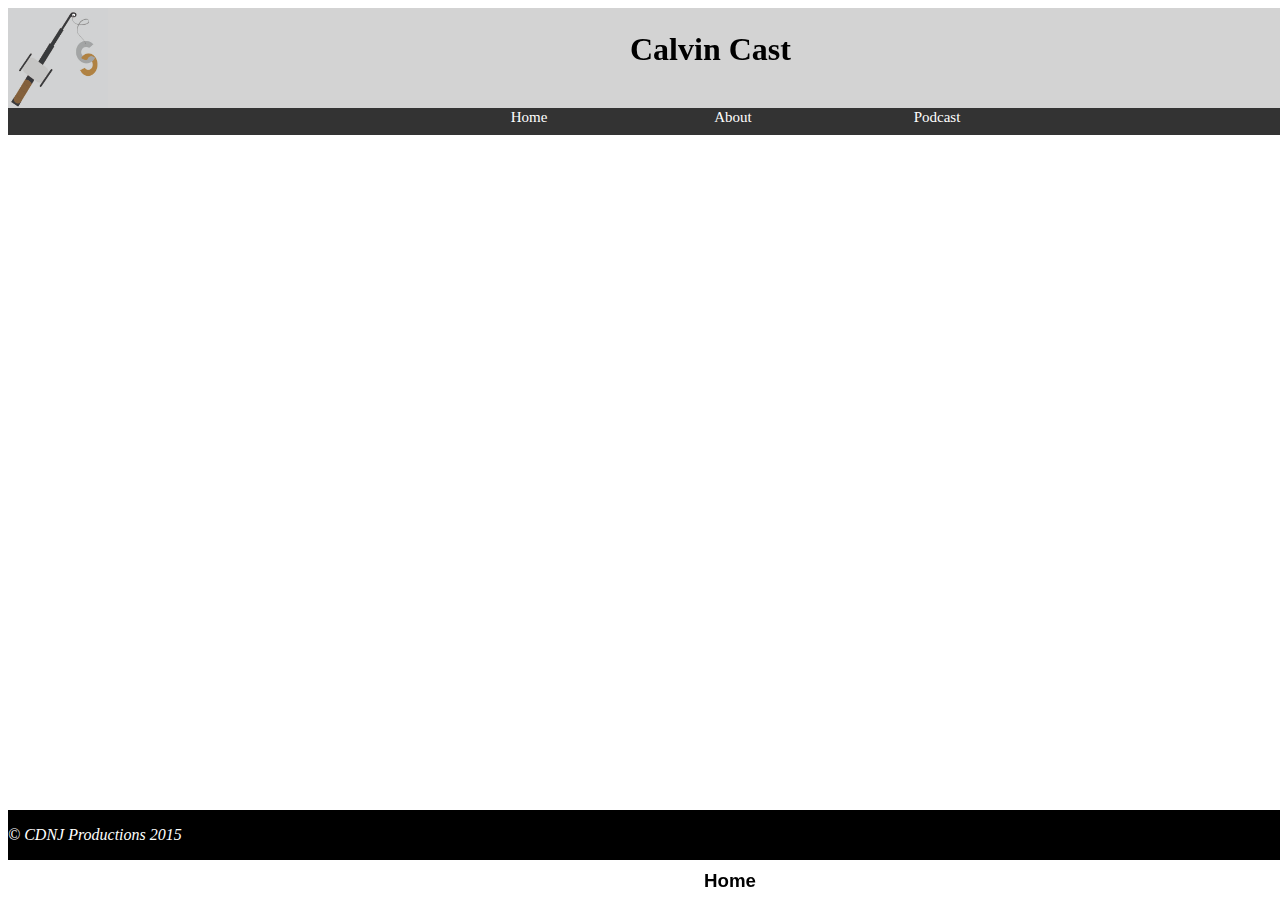
<file: Calvin Cast/Index.html>
<!DOCTYPE html>
        <html>
<head>
    <title>Calvin Cast</title>
   <link rel="stylesheet" href="stylesheet.css" type="text/css">
</head>
<body>
<div id="header">
<h1 style="text-align: center"><b>Calvin Cast</b></h1>
    <img src="PodcastLogo.jpg" height="100px" width="100px">
</div>
<nav>
    <ul class="nav">
        <li><a href="Index.html">Home</a></li>
        <li><a href="About.html">About</a></li>
        <li><a href="Podcast.html">Podcast</a></li>
    </ul>
</nav>
<div id="main">
    <h3>Home</h3>
    <img src="RoosterteethProductions-RTPodcastset.jpg" width="300px" height="150px">
    <p>Hi. Welcome to Calvin's Podcast website, this site was designed for of course, Calvin's Podcast.
    Calvin's Podcast is a audio recorded podcast that dicussess random topics each week with his cast and
    crew, Dauceen, Nick, and Jacob. All their bio and information is located on the about section of this website.
    If you want to catch up on past podcast, there under the podcast tab at the top.</p>
</div>
<div id="footer">
    <p style="color: white"><i>&copy; CDNJ Productions 2015</i></p>
</div>
<script src="Jquery.js"></script>
<script src="jquery1.js" type="text/javascript"></script>
</body>
</html>
</file>
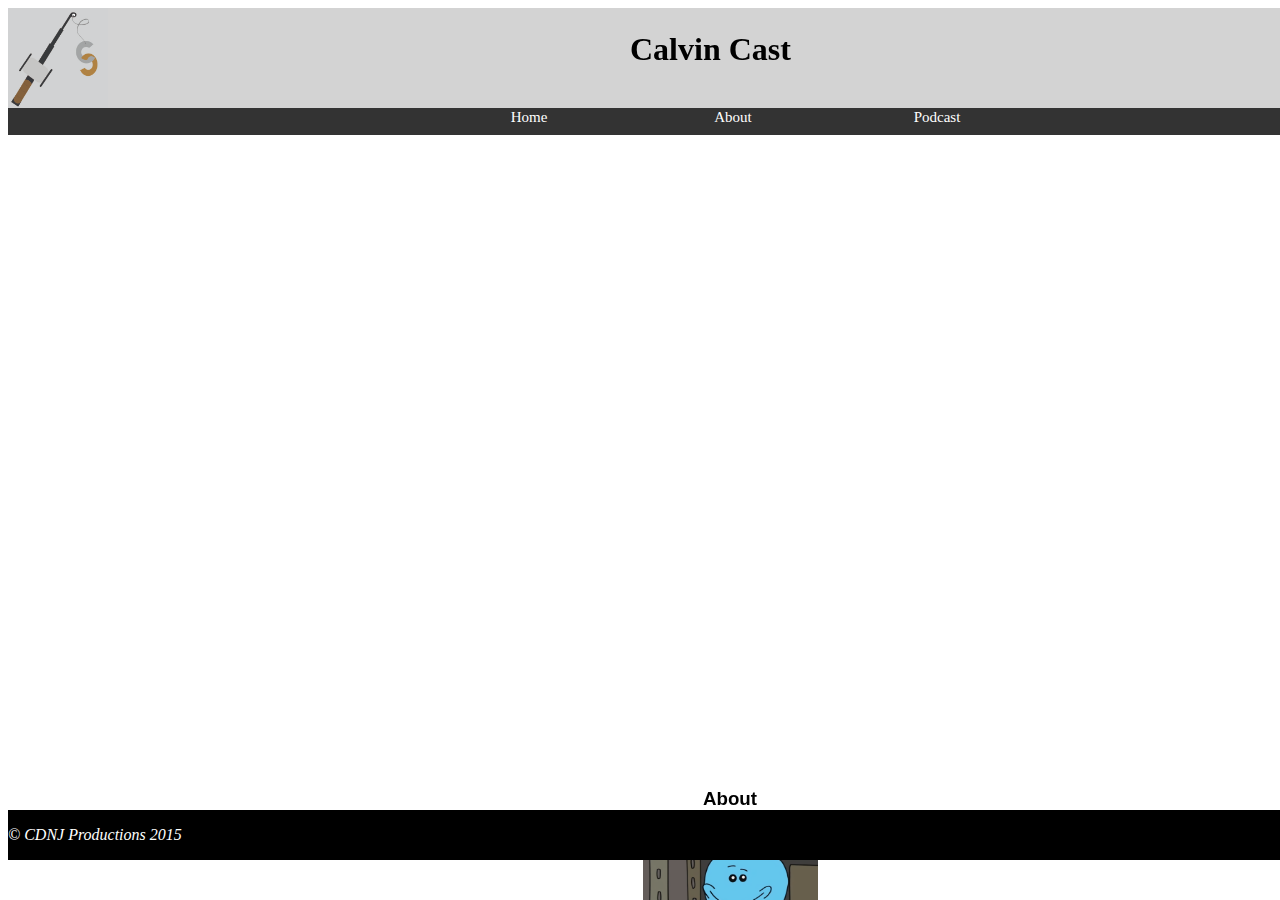
<file: Calvin Cast/About.html>
<!DOCTYPE html>
<html>
<head>
    <title>Calvin Cast</title>
    <link rel="stylesheet" href="stylesheet.css" type="text/css">
</head>
<body>
<div id="header">
    <img src="PodcastLogo.jpg" height="100px" width="100px">
    <h1 style="text-align: center"><b>Calvin Cast</b></h1>
</div>
<nav>
    <ul class="nav">
        <li><a href="Index.html">Home</a></li>
        <li><a href="About.html">About</a></li>
        <li><a href="Podcast.html">Podcast</a></li>
    </ul>
</nav>
<div id="main">
    <h3>About</h3>
    <img src="MeeseeksHQ.png" id="1" width="175px" height="325px">
    <h3 id="name">Calvin</h3>
    <p id="info">Host of Calvin Cast of course. IF you didn't know this, just wow. His name is in the title.</p>
</div>
<div id="footer">
    <p style="color: white"><i>&copy; CDNJ Productions 2015</i></p>
</div>
<script src="Jquery.js"></script>
<script src="jquery1.js" type="text/javascript"></script>
<script>

                    $("#1").click(function () {
                        $("#name").text("Jacob");
                        $("#info").text("New to the scene of Calvin cast, he's out going and loves to play" +
                                "golf on the weekends with his best friend John.");
                        $("#1").attr('src', "IMG_0346.jpg").width(175).height(250);
                        $(this).click(function () {
                            $("#name").text("Nick");
                            $("#info").text("An old time favorite to Calvin cast is Nick. From bad puns to knowledge of" +
                                    "anything old, he's the knowledgeable person.");
                            $("#1").attr('src', "1537832987.jpg").width(225);
                            $(this).click(function () {
                                $("#name").text("Daucen");
                                $("#info").text("Daucen is the argument persona on Calvin cast. From arguing simple ideas" +
                                        " to yelling at complete strangers Daucen is really annoying with his arguments.")
                                $("#1").attr('src', "IMG_0349.jpg").width(175).height(250);
                            });
                        });
                    });


</script>
</body>
</html>
</file>
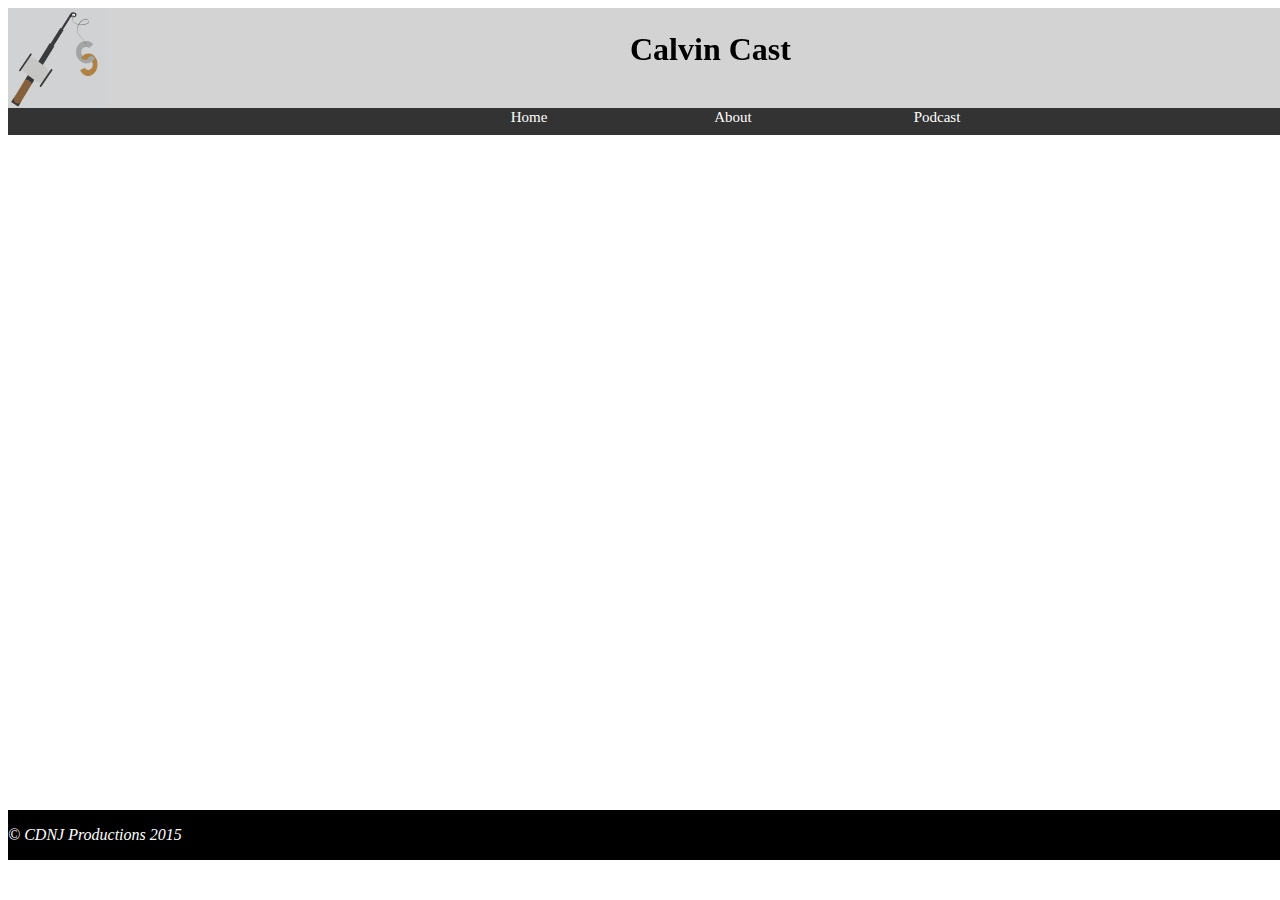
<file: Calvin Cast/Podcast.html>
<!DOCTYPE html>
<html>
<head>
    <title>Calvin Cast</title>
    <link rel="stylesheet" href="stylesheet.css" type="text/css">
</head>
<body>
<div id="header">
    <img src="PodcastLogo.jpg" height="100px" width="100px">
    <h1 style="text-align: center"><b>Calvin Cast</b></h1>
</div>
<nav>
    <ul class="nav">
        <li><a href="Index.html">Home</a></li>
        <li><a href="About.html">About</a></li>
        <li><a href="Podcast.html">Podcast</a></li>
    </ul>
</nav>
<div id="main">
    <iframe width="500px" height="250" scrolling="no" frameborder="no" src="https://w.soundcloud.com/player/?url=https%3A//api.soundcloud.com/tracks/232490593&amp;auto_play=false&amp;hide_related=false&amp;show_comments=true&amp;show_user=true&amp;show_reposts=false&amp;visual=true"></iframe>
    <iframe width="500px" height="250" scrolling="no" frameborder="no" src="https://w.soundcloud.com/player/?url=https%3A//api.soundcloud.com/tracks/232803795&amp;auto_play=false&amp;hide_related=false&amp;show_comments=true&amp;show_user=true&amp;show_reposts=false&amp;visual=true"></iframe>
</div>
<div id="footer">
    <p style="color: white"><i>&copy; CDNJ Productions 2015</i></p>
</div>
<script src="Jquery.js"></script>
<script src="jquery1.js" type="text/javascript"></script>
</body>
</html>
</file>
<file: Calvin Cast/stylesheet.css>
.nav {
     text-align: center;
    width: 1450px;
    height: 27px;
    background-color: #333;
    margin: 0;
    list-style: none;
    font-family: "Bodoni MT";
 }

ul {
    list-style-type: none;
    margin: 0;
    padding: 0;
}

#header {
    height: 100px;
    width: 1450px;
    background-color: lightgrey;
    font-family: "Comic Sans MS";
}

#header > h1 {
    position: fixed;
    top: 10px;
    left: 630px;
}

#main {
    position: fixed;
    left: 280px;
    padding: 0;
    align-content: center;
    text-align: center;
    font-family: 'helvetica neue', helvetica;
    width: 900px;
    height: 1750px;
}

#main > p {
    text-indent: 25px;
}

.nav > li{
    display: inline-block;
    width: 200px;
}

.nav > li > a {
    text-decoration: none;
    font-size: 15px;
    color: white;
}

#footer {
    width: 1450px;
    length: 75 px;
    background: black;
    position: fixed;
    top: 90%;
}
</file>
